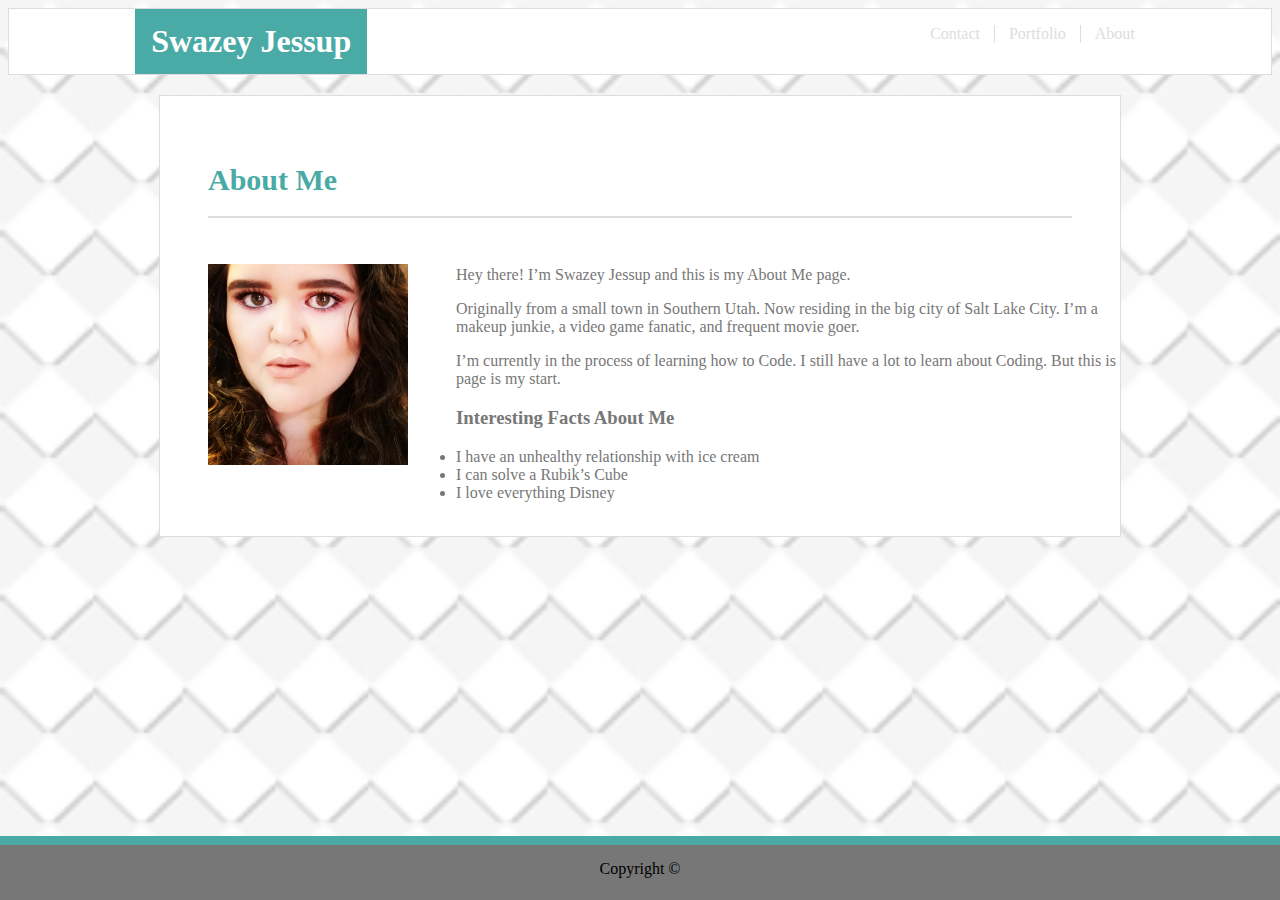
<file: index.html>
<!DOCTYPE html>
<html lang="en">
<head>
    <meta charset="UTF-8">
    <meta name="viewport" content="width=device-width, initial-scale=1.0">
    <meta http-equiv="X-UA-Compatible" content="ie=edge">
    <title>Swazey Jessup Portfolio</title>
    <link rel="icon" href="Assets/images/profile-pic.jpeg">
    <link rel="stylesheet" type="text/css" href="Assets/css/style.css">

</head>
<body>
    
    <header class=header>
        <h1 class="box name">
            <!-- Title of my Page -->
            Swazey Jessup 
        </h1>

        <ul>
            <div class="box index"><a href="index.html">About</a></div>
            <div class="box portfolio"><a href="portfolio.html">Portfolio</a></div>
            <div class="box contact"><a href="contact.html">Contact</a></div>
        </ul>
</header>

<main class="main">

    <h2 id="About"> About Me </h2>

    <!-- Profile Pic -->
    <img class="me" src="Assets/images/profile-pic.jpeg">

        <P>
                Hey there! I’m Swazey Jessup and this is my About Me page.
            </P>
            <p>
                Originally from a small town in Southern Utah.  
                Now residing in the big city of Salt Lake City.  
                I’m a makeup junkie, a video game fanatic, 
                and frequent movie goer. 
             </p>
             <p>
                    I’m currently in the process of learning how to Code.  
                    I still have a lot to learn about Coding.  
                    But this is page is my start.   
             </p>
        
            <ul> 
                <h3>Interesting Facts About Me</h3> 
                <li>I have an unhealthy relationship with ice cream </li>
                <li>I can solve a Rubik’s Cube </li>
                <li>I love everything Disney </li>
        
            </ul>
            <br>
        

</main>


    <!-- Footer  -->
    <footer>
         
                Copyright &copy; 
           
    

    </footer>

</body>
</html>
</file>
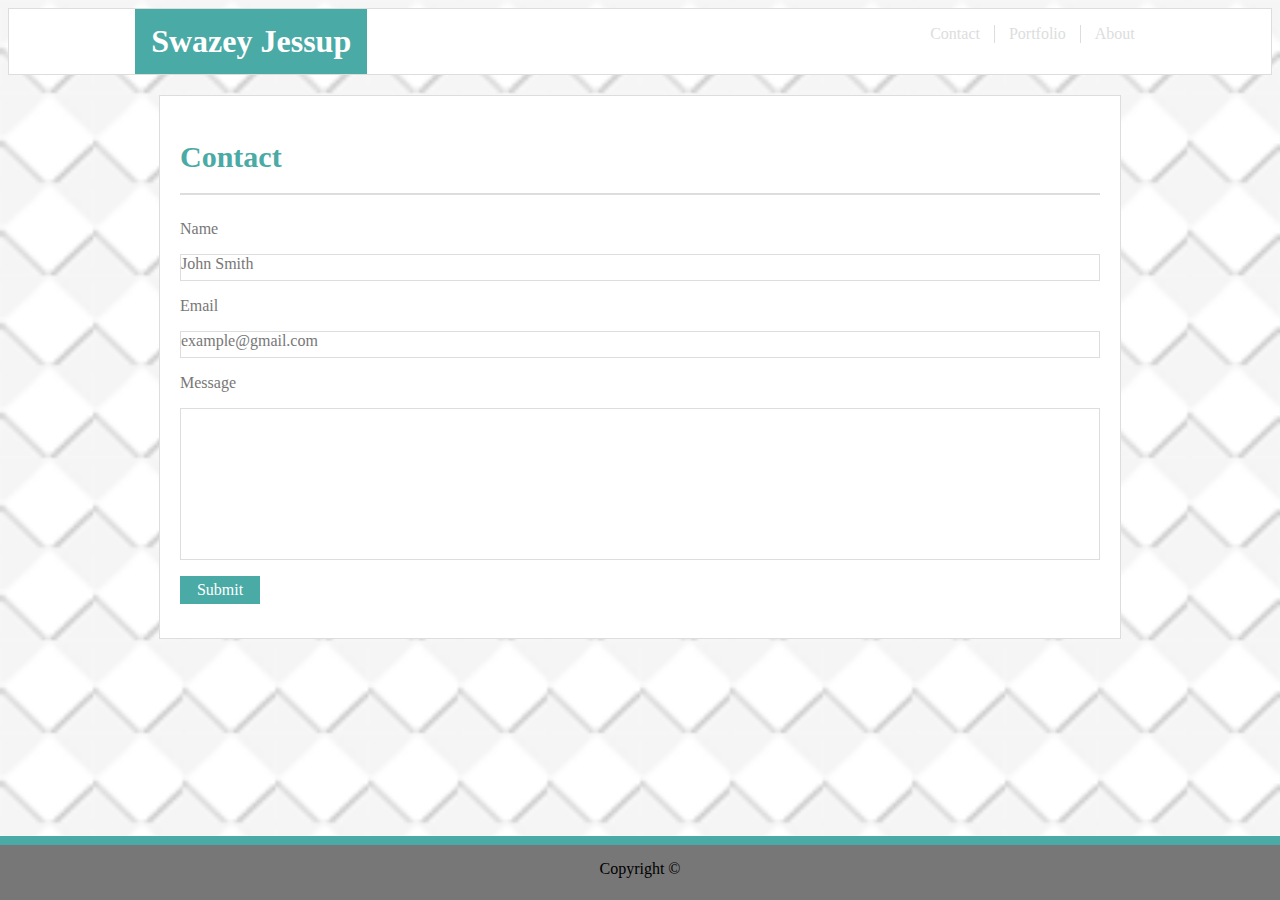
<file: contact.html>
<!DOCTYPE html>
<html lang="en">
<head>
    <meta charset="UTF-8">
    <meta name="viewport" content="width=device-width, initial-scale=1.0">
    <meta http-equiv="X-UA-Compatible" content="ie=edge">
    <title>Swazey Jessup Contact</title>

     <!-- Link to CSS -->
     <link rel="stylesheet" type="text/css" href="Assets/css/style.css">
    </head>
    

    <link rel="icon" href="Assets/images/profile-pic.jpeg">
</head>
<body>

        <header class=header>
                <h1 class="box name">
                    <!-- Title of my Page -->
                    Swazey Jessup 
                </h1>
        
                <ul>
                    <div class="box index"><a href="index.html">About</a></div>
                    <div class="box portfolio"><a href="portfolio.html">Portfolio</a></div>
                    <div class="box contact"><a href="contact.html">Contact</a></div>
                </ul>
    
    </header>

    <main class="main">

       
        <h2 class="square first">   Contact</h2>

        <p class="square second">Name</p>

        <p class="square third">   John Smith</p>

        <p class="square forth">Email</p>

        <p class="square fifth">example@gmail.com</p>

        <p class="square sixth">Message</p>

        <p class="square seventh"></p>

        <p class="square eighth">Submit</p>
      <br>
        
    



    </main>


    <!-- Footer  -->
    <footer>
          
                Copyright &copy; 
          
    

    </footer>


</body>
</html>
</file>
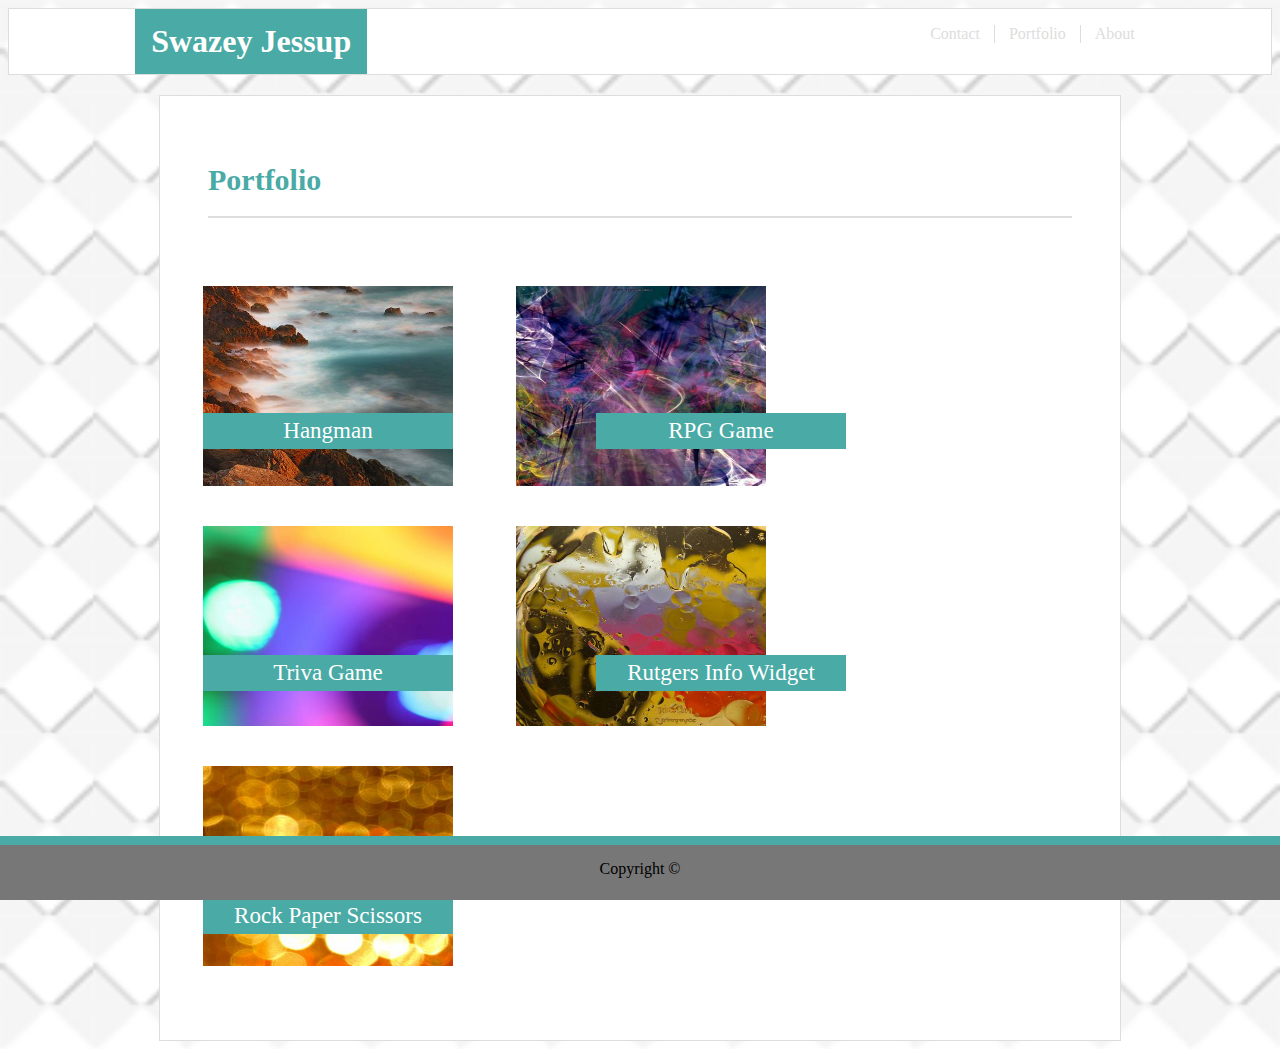
<file: portfolio.html>
<!DOCTYPE html>
<html lang="en">
<head>
    <meta charset="UTF-8">
    <meta name="viewport" content="width=device-width, initial-scale=1.0">
    <meta http-equiv="X-UA-Compatible" content="ie=edge">
    <title>Swazey Jessup About</title>

     <!-- Link to CSS -->
     <link rel="stylesheet" type="text/css" href="Assets/css/style.css">
    </head>
    

    <link rel="icon" href="Assets/images/profile-pic.jpeg">
</head>
<body>
    <header class=header>
        <h1 class="box name">
            <!-- Title of my Page -->
            Swazey Jessup 
        </h1>

        <ul>
            <div class="box index"><a href="index.html">About</a></div>
            <div class="box portfolio"><a href="portfolio.html">Portfolio</a></div>
            <div class="box contact"><a href="contact.html">Contact</a></div>
        </ul>

    </header>

    <main class="main">

        <h2 id="About">Portfolio</h2>
       
        <div></div>
        <img class="img one" src="Assets/images/makeup-pic.jpeg" >
        <img class="img two" src="Assets/images/dino-pic.jpeg">
        <img class="img three" src="Assets/images/laptop.jpeg">
        <img class="img four" src="Assets/images/movie.jpeg">
        <img class="img five" src="Assets/images/icecrem.jpg">
     
        <p class="word six">Hangman</p>
        <p class="word seven">RPG Game</p>
        <p class="word eight">Triva Game</p>
        <p class="word nine">Rutgers Info Widget</p>
        <p class="word ten">Rock Paper Scissors</p>
        <br id="eleven">
        <br>
        <br>
        <br>
        
    </main>

   
    <!-- Footer  -->
    <footer>
    
                Copyright &copy; 
            
    

    </footer>


</body>
</html>
</file>
<file: Assets/css/style.css>
main{
    max-width: 960px;
    margin: auto;
    background-color: pink;
    color: #777777;
    font-family: `'Arial', 'Helvetica Neue', Helvetica, sans-serif;
    border: 1px solid #dddddd;
    

 } 

 header{

     border: 1px solid #dddddd;
     list-style-type: none;
     overflow: hidden;
     background-color: #ffffff;
     font-family:'Georgia', Times, Times New Roman, serif;
     
    
 }
 .header{
     position: relative;
     background-color: #ffffff;

 }
 .box{
    
     position: relative;
     

    
 }

 .name{
    left:10%;
 }

.index{
    right: 10%;
   
}
.portfolio{
   right: 10%;
   border-right: 1px solid #dddddd;

}
.contact{
  right: 10%;
  border-right: 1px solid #dddddd;

}

 body{
   
     background-size: 100%;
    background-image: url(embossed-diamond.png);
 }

 li{
     margin-left: 5x;
 }
 
 

 
 div a{
     /* display: inline-block; */
     color: #dddddd;
     text-align: center;
     padding: 14px 14px;
     text-decoration: none;
     
 }
 
 div a:hover{
     background-color: #4aaaa5;
 }
 
 div{
     float: right;
 }
 
 h1{
 
    color: white;
     float: left;
     background-color: #4aaaa5;
    margin: 0;
     padding: 14px 16px;
   
 }

 #About{
        border-bottom: 2px solid #dddddd;
        padding-top: 2%;
        padding-bottom: 2%;
        margin: 5%;
        color: #4aaaa5;
        font-size: 30px;
 }
 .me{
     margin: 5%;
     clear: both;
     float: left;
     width: 200px;
     overflow: auto;
     position: relative;
     top: -50px;
 }

 .main{
     background-color: #ffffff;
     margin-top: 20px;
 }

.square{
    margin-right: 20px;
    margin-left: 20px;
  
}
 .first{
     font-size: 28px;
     border-bottom: 2px solid #dddddd;
     padding-top: 2%;
     padding-bottom: 2%;
     color: #4aaaa5;
     font-size: 30px;
 }
 

 .third{
     border: 1px solid #dddddd;
     height: 25px;
     
 }

 .fifth{
    border: 1px solid #dddddd;
    height: 25px;
 }

 .seventh{
    border: 1px solid #dddddd;
    height: 140px;
    padding-bottom: 10px
 }

 .eighth{
     background-color: #4aaaa5;
     color: #ffffff;
     width: 70px;
     text-align: center;
     padding: 5px 5px;
    
 }
 
 footer{
     background-color: #777777;
     text-align: center;
     height: 40px;
     padding-top: 15px;
     border-top: 9px solid #4aaaa5;
     position: fixed;
     left: 0;
     bottom: 0;
     width: 100%;
 
 }
 .img{
    
     max-width: 250px;
     max-height: 200px;
     margin: 20px;
     padding-left: 23px;
 }

 .one{
     float: left;
     width: 50%;
     

 }
 .two{
     float: left;
     width: 50%;
     
 }

 .clearfix::after {
    content: "";
    clear: both;
    display: table;
  }
 .three{
     clear: both;
     float: left;
     width: 50%;
     
  
 }
 .four{
     float: left;
     width: 50%;
 }
 .clearfix::after {
    content: "";
    clear: both;
    display: table;
  }
 .five{
     clear: both;
     float: left;
     width: 100%;
 }


 .word{
     position: relative;
     background-color: #4aaaa5;
     max-width: 250px;
     font-size: 23px;
     max-height: 40px;
     margin: 43px; 
     color: #ffffff;
     text-align: center;
     
     

 }
 .six{
     position: absolute;
     float: left;
     width: 50%;
     top: 370px;
     padding: 5px 0;
     

 }

 .seven{
     position: absolute;
    float: left;
    width: 50%;
    top: 370px;
    left: 553px;
    padding: 5px 0;
 
 }
 .clearfix::after {
    content: "";
    clear: both;
    display: table;
  }
  .eight{
      position: absolute;
      clear: both;
      float: left;
      width: 50%;
      top: 612px;
      padding: 5px 0;

  }
  .nine{
   position: absolute;
    float: left;
    width: 50%;
    top: 612px;
    left: 553px;
    padding: 5px 0;
 
  }

 .clearfix::after {
    content: "";
    clear: both;
    display: table;
 }
 .ten{
     position: absolute;
     clear: both;
     float: left;
     width: 100%;
     top: 855px;
     padding: 5px 0;

 }
#eleven{
    clear: both;

}
</file>
